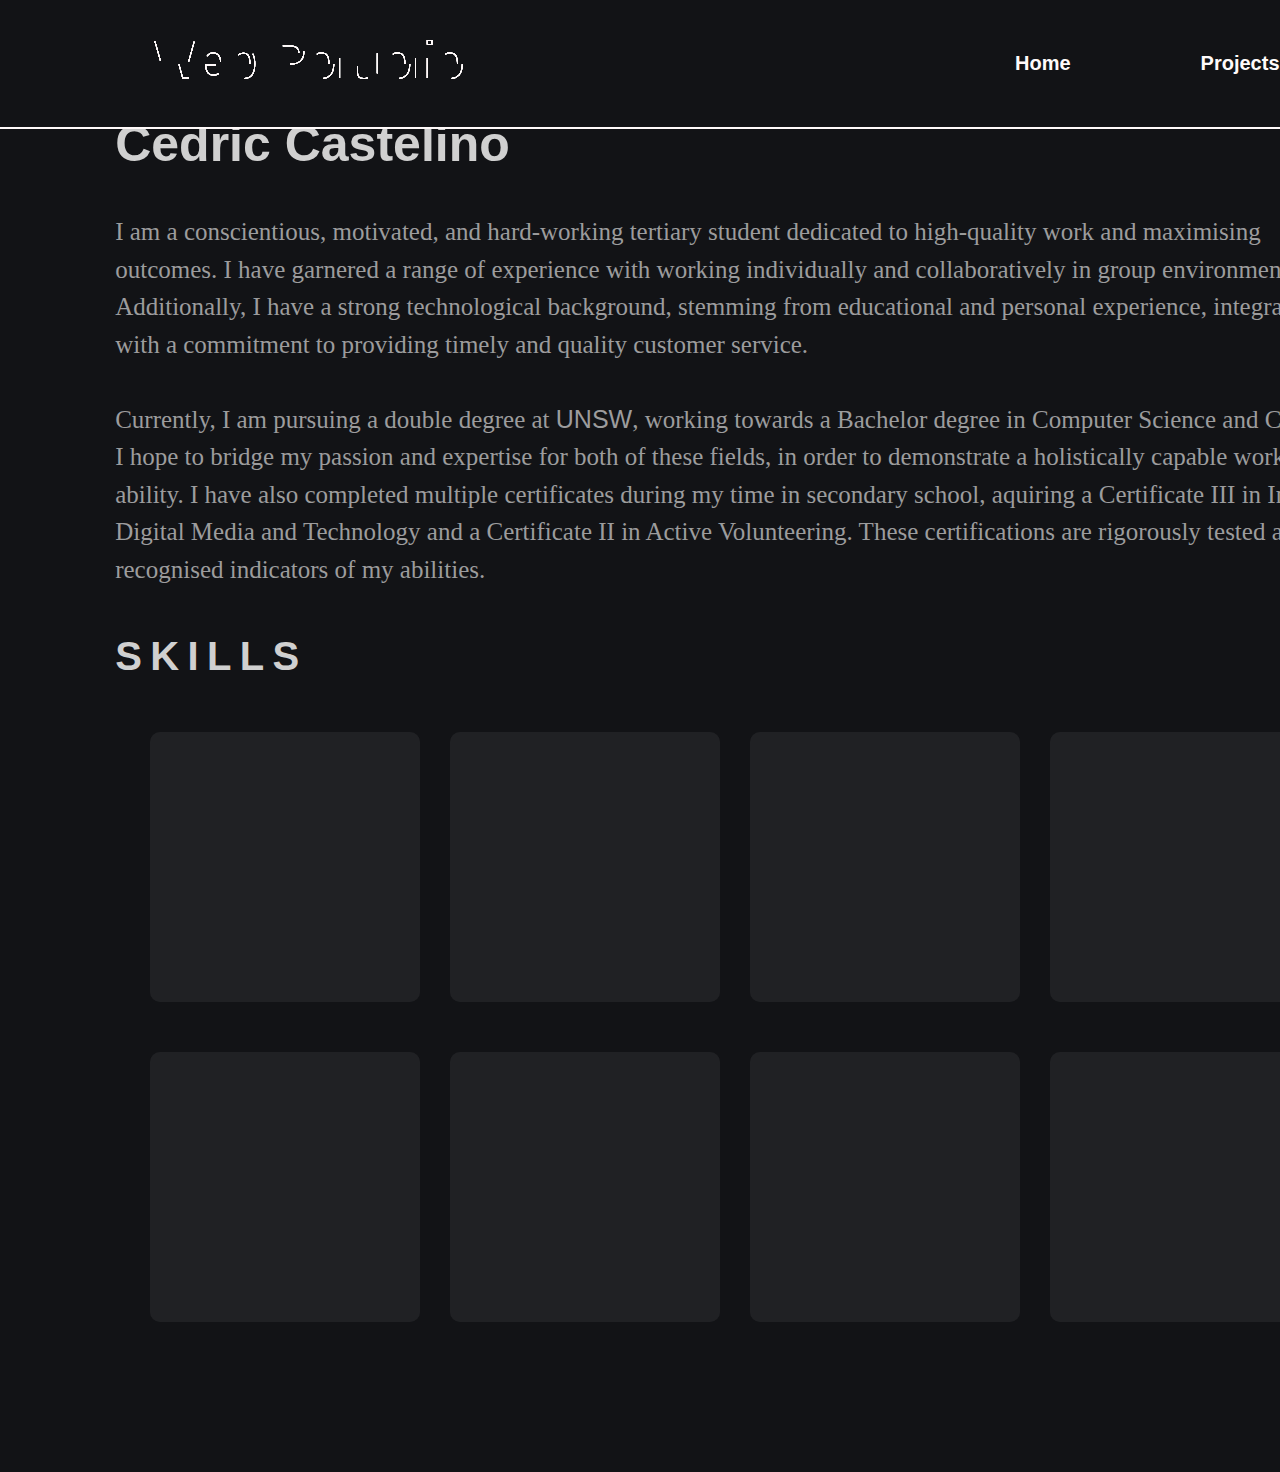
<file: index.html>
<!DOCTYPE html>
<html lang="en">
<head>
  <meta charset="UTF-8">
  <meta name="viewport" content="width=device-width, initial-scale=0.1">
  <title>Home Page</title>
  <link rel="stylesheet" href="app.css"/>
  <link rel="stylesheet" href="https://cdnjs.cloudflare.com/ajax/libs/font-awesome/6.5.1/css/all.min.css" integrity="sha512-DTOQO9RWCH3ppGqcWaEA1BIZOC6xxalwEsw9c2QQeAIftl+Vegovlnee1c9QX4TctnWMn13TZye+giMm8e2LwA==" crossorigin="anonymous" referrerpolicy="no-referrer" />
</head>
  <body>
    <nav>
      <a href="index.html"><svg viewBox="1550 0 3000 300">
        <symbol id="s-text">
          <text text-anchor="middle" x="50%" y="80%">Web Portfolio </text>
          <text text-anchor="middle" x="50%" y="80%">Web Portfolio </text>
          
        </symbol>
      
        <g class = "g-ants">
          <use xlink:href="#s-text" class="text-copy"></use>
          <use xlink:href="#s-text" class="text-copy"></use>
          <use xlink:href="#s-text" class="text-copy"></use>
          <use xlink:href="#s-text" class="text-copy"></use>
          <use xlink:href="#s-text" class="text-copy"></use>
        </g>
      </svg></a>
        <ul>
          <li><a href="index.html">Home</a></li>
          <li><a href="projects.html">Projects</a></li>
          <li><a href="contact.html">Contact</a></li>
        </ul>
    </nav>
  <section>
      <h1>Cedric Castelino</h1>
    </div>
    <div class="content-section">
    <p class="no-top-padding">I am a conscientious, motivated, and hard-working tertiary student dedicated to high-quality work and maximising <br>outcomes. I have garnered a range 
      of experience with working individually and collaboratively in group environments. <br>Additionally, I have a strong technological background, stemming from educational 
      and personal experience, integrated <br>with a commitment to providing timely and quality customer service. <br> <br> Currently, I am pursuing a double degree at 
      <span class="UNSW">UNSW</span>, working towards a Bachelor degree in <span class="degree">Computer Science and Commerce</span>. 
      <br>I hope to bridge my passion and expertise for both of these fields, in order to demonstrate a holistically capable working <br>ability. I have also completed multiple 
      certificates during my time in secondary school, aquiring a <span class="cert">Certificate III in Information, <br>Digital Media and Technology</span> and 
      a Certificate II in Active Volunteering. These certifications are rigorously tested and nationally <br>recognised indicators of my abilities.</p>
    </div>
    <br>
    <br>
    
    <h2><div class="waviy">
      <span style="--i:1">S</span>
      <span style="--i:2">K</span>
      <span style="--i:3">I</span>
      <span style="--i:4">L</span>
      <span style="--i:5">L</span>
      <span style="--i:6">S</span>
     </div></h2>
     <br>
     <div class="container">
     <div class="box"><div class="icon">
      <i class="fa-brands fa-python"></i></div>
      <div class="content"><h4>Python</h4><h5>University Level <br> Development</h5></div></div>
     <div class="box"><div class="icon">
      <i class="fa-solid fa-c"></i></div>
      <div class="content"><h4>C</h4><h5>University Level <br> Development</h5></div></div>
     <div class="box"><div class="icon">
      <i class="fa-brands fa-java"></i></div>
      <div class="content"><h4>Java</h4><h5>University Level <br> Development</h5></div></div>
     <div class="box"><div class="icon">
      <i class="fa-brands fa-js"></i></div>
      <div class="content"><h4>JavaScript</h4><h5>University Level <br> Development</h5></div></div>
     <div class="box"><div class="icon">
      <i class="fa-brands fa-swift"></i></div>
      <div class="content"><h4>Swift</h4><h5>Secondary School</h5></div></div>
   </div>
   <div class="container">
    <div class="box"><div class="icon">
     <i class="fa-brands fa-html5"></i></div>
     <div class="content"><h4>HTML</h4><h5>Personal Projects, <br> Secondary School</h5></div></div>
    <div class="box"><div class="icon">
     <i class="fa-brands fa-css3-alt"></i></div>
     <div class="content"><h4>CSS</h4><h5>Personal Projects, <br> Secondary School</h5></div></div>
    <div class="box"><div class="icon">
     <i class="fa-solid fa-gears"></i></div>
     <div class="content"><h4>Assembly</h4><h5>University Level <br> Development</h5></div></div>
     <div class="box"><div class="icon">
      <i class="fa-solid fa-database"></i></div>
      <div class="content"><h4>SQL</h4><h5>University Level <br> Development</h5></div></div>
  </div>
  </body>
  
</html>
</file>
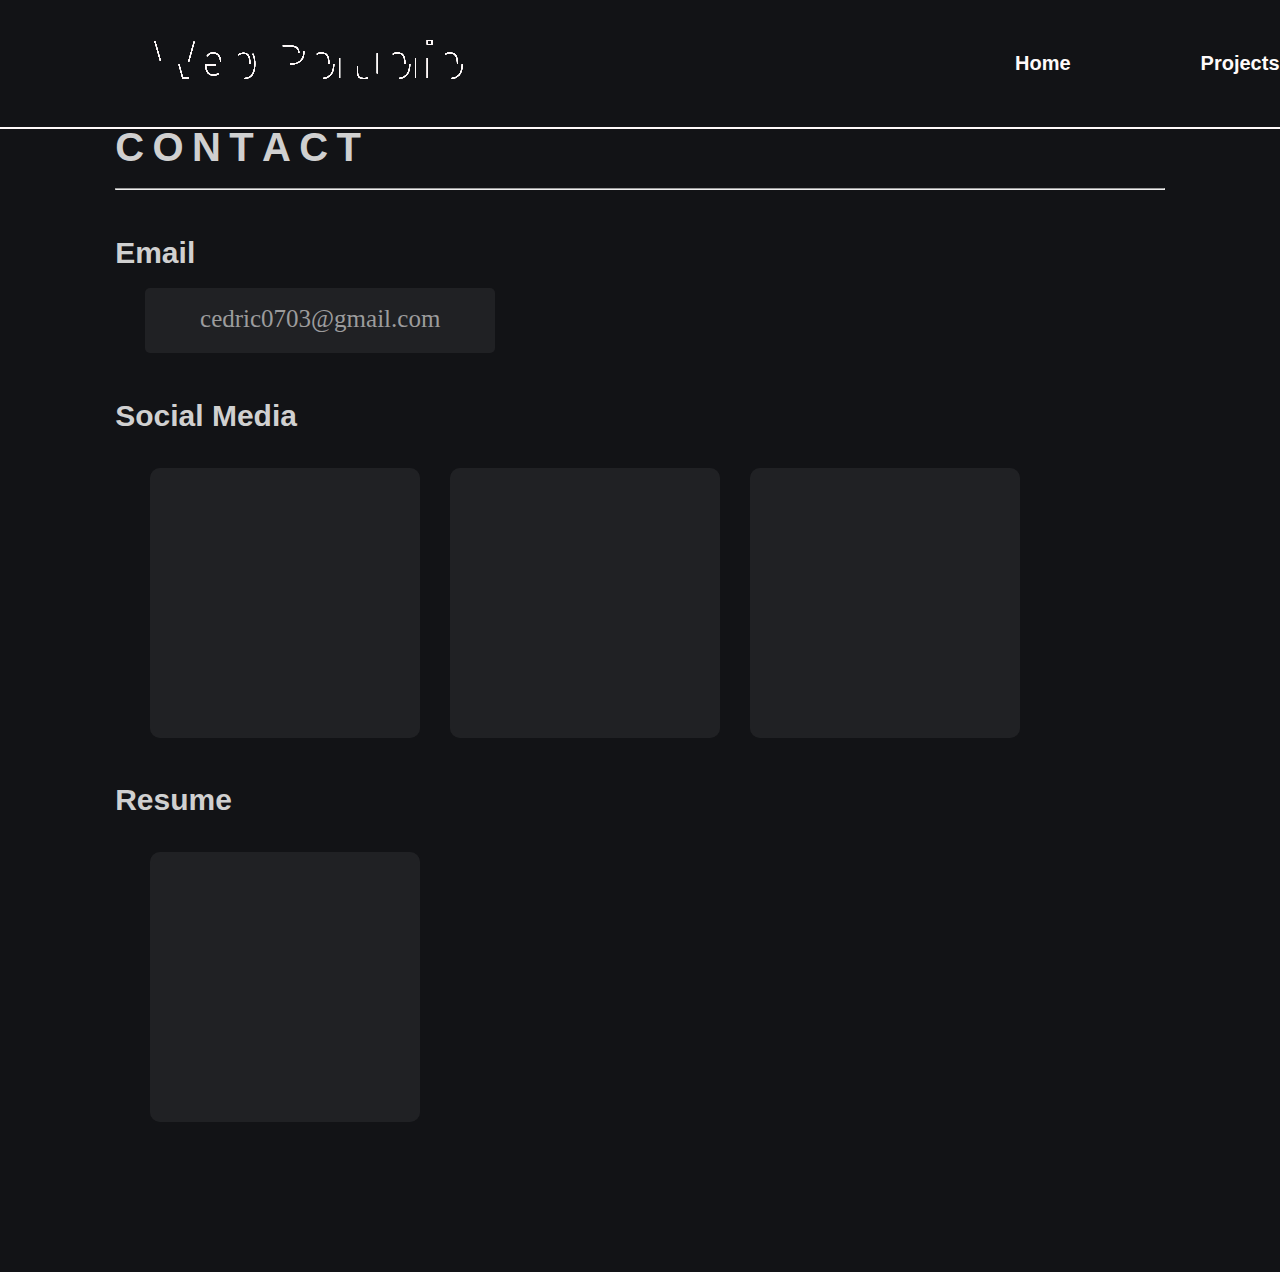
<file: contact.html>
<!DOCTYPE html>
<html lang="en">
<head>
  <meta charset="UTF-8">
  <meta name="viewport" content="width=device-width, initial-scale=1.0">
  <title>Contact</title>
  <link rel="stylesheet" href="app.css"/>
  <link rel="stylesheet" href="https://cdnjs.cloudflare.com/ajax/libs/font-awesome/6.5.1/css/all.min.css" integrity="sha512-DTOQO9RWCH3ppGqcWaEA1BIZOC6xxalwEsw9c2QQeAIftl+Vegovlnee1c9QX4TctnWMn13TZye+giMm8e2LwA==" crossorigin="anonymous" referrerpolicy="no-referrer" />
</head>
  <body>
    <nav>
      <a href="index.html"><svg viewBox="1550 0 3000 300">
        <symbol id="s-text">
          <text text-anchor="middle" x="50%" y="80%">Web Portfolio </text>
          <text text-anchor="middle" x="50%" y="80%">Web Portfolio </text>
          
        </symbol>
      
        <g class = "g-ants">
          <use xlink:href="#s-text" class="text-copy"></use>
          <use xlink:href="#s-text" class="text-copy"></use>
          <use xlink:href="#s-text" class="text-copy"></use>
          <use xlink:href="#s-text" class="text-copy"></use>
          <use xlink:href="#s-text" class="text-copy"></use>
        </g>
      </svg></a>
        <ul>
          <li><a href="index.html">Home</a></li>
          <li><a href="projects.html">Projects</a></li>
          <li><a href="contact.html">Contact</a></li>
        </ul>
    </nav>
  <section>
    <h2><div class="waviy">
      <span style="--i:1">C</span>
      <span style="--i:2">O</span>
      <span style="--i:3">N</span>
      <span style="--i:4">T</span>
      <span style="--i:5">A</span>
      <span style="--i:6">C</span>
      <span style="--i:7">T</span>
     </div></h2>
    <br>
    <hr>
    <br>
    <br>
    <h2>Email</h2>
    <br>
     <div class="email"><p>cedric0703@gmail.com</p></div>
    <br>
    <br>
     <h2>Social Media</h2>
     <div class="container">
      <a href="https://www.linkedin.com/in/cedric-castelino/" style="color: inherit; text-decoration: none;" target="_blank" class="box">
        <div class="icon">
          <i class="fa-brands fa-linkedin"></i></div>
       <div class="content"><h4>LinkedIn </h4><h5>Cedric Castelino</h5><p class="click-me">🔗</p></div></a>
       <a href="https://www.instagram.com/cedric.castelino/" style="color: inherit; text-decoration: none;" target="_blank" class="box">
        <div class="icon">
       <i class="fa-brands fa-square-instagram"></i></div>
       <div class="content"><h4>Instagram</h4><h5>cedric.castelino</h5><p class="click-me">🔗</p></div></a>
       <a href="https://github.com/cedric-castelino" style="color: inherit; text-decoration: none;" target="_blank" class="box">
        <div class="icon">
       <i class="fa-brands fa-github"></i></div>
       <div class="content"><h4>GitHub</h4><h5>cedric-castelino</h5><p class="click-me">🔗</p></div></a>
    </div>

    <h2>Resume</h2>
     <div class="container">
      <a href="https://drive.google.com/drive/folders/1LeHdcfWNOjL3M8ssz_xL_CyHvOsDFT5G?usp=drive_link" style="color: inherit; text-decoration: none;" target="_blank" class="box">
        <div class="icon">
          <i class="fa-regular fa-file"></i></div>
       <div class="content"><h4>Resume </h4><p class="click-me">🔗</p></div></a>
    </div>
  </section>
  
  </body>
  
</html>
</file>
<file: app.css>
*{
    padding: 0;
    margin: 0;
    box-sizing: border-box;
    font-family: 'Poppins', sans-serif;

}

.content-section {
    display: flex;
    align-items: center;
    justify-content: flex-start;
    gap: 30px;
    padding-top: 40px;
  }
  
.profile-image {
    width: 300px;
    height: auto;
    border-radius: 10px;
}

.no-top-padding {
  padding-top: 0;
}

.profile-image:hover {
    box-shadow: 0 0 25px snow;
}

body {
    min-height: 100vh;
    background-color: #121316;
}

h1 {
    font-size: 50px;
    color: #d0d0d0;
    transition: font-size 0.3s, color 0.3s;
}

h1:hover {
    font-size: 51px;
    color: #a373fb;
}

h2 {
    padding-top: 10px;
    font-size: 30px;
    color: #d0d0d0;
}

p {
    font: 10.5em 'Verdana';
    padding-top: 50px;
    font-size: 25px;
    color: #9c9c9d;
    line-height: 1.5;
    transition: font-size 0.3s, color 0.3s;
    white-space: nowrap; 
}

.degree {
    font: 10.5em 'Verdana';
    font-size: 25px;
    color: #9c9c9d;
}

.cert {
    font: 10.5em 'Verdana';
    font-size: 25px;
    color: #9c9c9d;
}

nav {
    background-color: #121316;
    position: fixed;
    top: 0;
    left: 0;
    width: 129%;
    display: flex;
    justify-content: space-between;
    align-items: center;
    padding: 40px 150px;
    border-bottom: 2px solid snow;
    z-index: 9999;

}

nav ul{
    display: flex;
    justify-content: center;
    margin-right: 25em;
    list-style: none;
}

nav ul a:hover{
    background-color: snow;
    color: #121316;
    border-bottom: 2px solid black;
    font-size: 25px;
    box-shadow: 0 0 35px snow;
    
}

nav ul a{
    color: snow;
    padding: 46px 65px;
    transition: 0.3s ease;
    font-size: 20px;
    text-decoration: none;
}

nav > a{
    font-size: 32px;
    color: snow;
    text-decoration: none;
}

section {
    color: snow;
    padding: 9%;
}

@import url(https://fonts.googleapis.com/css?family=Montserrat);

html, body{
  height: 90%;
  font-weight: 800;
}


svg {
    display: block;
    font: 10.5em 'Montserrat';
    width: 800px;
    height: 47px;
    position: relative;
}

.text-copy {
    fill: none;
    stroke: white;
    stroke-dasharray: 6% 29%;
    stroke-width: 5px;
    stroke-dashoffset: 0%;
    animation: stroke-offset 5.5s infinite linear;
}

.text-copy:nth-child(1){
	stroke: snow;
	animation-delay: -1;
}

.text-copy:nth-child(2){
	stroke: snow;
	animation-delay: -2s;
}

.text-copy:nth-child(3){
	stroke: snow;
	animation-delay: -3s;
}

.text-copy:nth-child(4){
	stroke: snow;
	animation-delay: -4s;
}

.text-copy:nth-child(5){
	stroke: snow;
	animation-delay: -5s;
}

@keyframes stroke-offset{
	100% {stroke-dashoffset: -35%;}
}

p:hover .UNSW {
    color: #ffdc00;
    text-shadow: 0 0 3px black
}

p:hover .degree {
    color: #a373fb;
    text-shadow: 0 0 3px black                                                                      
}

p:hover .cert {
    color: #248aff;
    text-shadow: 0 0 3px black
}

.waviy {
    position: relative;
  }
  .waviy span {
    position: relative;
    font-family: 'Poppins', sans-serif;
    display: inline-block;
    font-size: 40px;
    color: #d0d0d0;
    text-transform: uppercase;
    animation: flip 2s infinite;
    animation-delay: calc(.2s * var(--i))
  }
  @keyframes flip {
    0%,80% {
      transform: rotateY(360deg) 
    }
  }

.container {
    position: relative;
    width: 1500px;
    height: 300px;
    margin: 20px;
    background: #121316;
}

.container .box {
    position: relative;
    width: calc(300px - 30px);
    height: calc(300px - 30px);
    background: #191a1d;
    float: left;
    margin: 15px;
    box-sizing: border-box;
    overflow: hidden;
    border-radius: 10px;
}

.container .box .icon{
    position: absolute;
    top: 0;
    left: 0;
    width: 100%;
    height: 100%;
    background: #202124;
    transition: 0.5s;
    z-index: 1;
}

.container .box:hover .icon{
    top: 20px;
    left: calc(50% - 40px);
    width: 80px;
    height: 80px;
    border-radius: 50%;
}

.container .box .icon .fa-brands{
    position: absolute;
    top: 50%;
    left: 50%;
    transform: translate(-50%,-50%);
    font-size: 100px;
    transition: 0.5s;
    color: #797a7c;
}

.container .box:hover .icon .fa-brands{
    font-size: 50px;
    color: #FFD43B;

}

.container .box:hover .icon .fa-brands.fs-js{
    font-size: 50px;
    color: #ffcb11;

}

.container .box:hover .icon .fa-brands.fa-java{
    font-size: 50px;
    color: #cb2d2e;

}

.container .box:hover .icon .fa-brands.fa-swift{
    font-size: 50px;
    color: #ff5034;

}

.container .box:hover .icon .fa-brands.fa-html5{
    font-size: 50px;
    color: #8acf17;

}

.container .box:hover .icon .fa-brands.fa-css3-alt{
    font-size: 50px;
    color: #9123db;

}

.container .box:hover .icon .fa-brands.fa-linkedin{
    font-size: 50px;
    color: #0a66c2;

}

.container .box:hover .icon .fa-brands.fa-square-instagram{
    font-size: 50px;
    color: #da3d95;

}

.container .box:hover .icon .fa-brands.fa-github{
    font-size: 50px;
    color: #010409;

}

.container .box .icon .fa-solid{
    position: absolute;
    top: 50%;
    left: 50%;
    transform: translate(-50%,-50%);
    font-size: 100px;
    transition: 0.5s;
    color: #797a7c;
}

.container .box:hover .icon .fa-solid{
    font-size: 50px;
    color: #00589d;

}

.container .box:hover .icon .fa-solid.fa-gears{
    font-size: 50px;
    color: #0ba886;

}

.container .box .icon .fa-regular{
    position: absolute;
    top: 50%;
    left: 50%;
    transform: translate(-50%,-50%);
    font-size: 100px;
    transition: 0.5s;
    color: #797a7c;
}

.container .box:hover .icon .fa-regular.fa-file{
    font-size: 50px;
    color: snow;

}


.container .box:hover {
    box-shadow: 0 0 3px snow;
}

.container .box .content{
    width: 100%;
    position: absolute;
    font-size: 35px;
    text-align: center;
    top: 120px;
    box-sizing: border-box;
    font: 'Verdana';
}

h5 {
    font: 10.5em 'Verdana';
    padding-top: 20px;
    font-size: 25px;
    color: #9c9c9d;
}

.email {
    background: #202124;
    width: 350px;
    height: 65px;
    padding: 10px;
    font: 'Verdana';
    font-size: 25px;
    text-align: center;
    border-radius: 5px;
    margin-left: 30px;
}

.email p {
    padding-top: 2px;
}

.email:hover {
    box-shadow: 0 0 3px snow;
}

.click-me {
    position: absolute;
    bottom: -50px; 
    font-size: 20px;
    left: 50%; 
    transform: translateX(-50%); 
    }

    table {
        margin-left: 0px;
        width: 100%;
        border-collapse: collapse;
        overflow: hidden;
        box-shadow: 0 0 20px rgba(255, 255, 255, 0.1);
    }
    
    th,
    td {
        padding: 15px;
        background-color: rgba(32,33,36,0.2);;
        color: #fff;
    }
    
    th {
        text-align: center;
        font-size: 20px;
    }
    
    thead {
        th {
            background-color: #191a1d;
        }
    }
    
    tbody {
        tr {
            &:hover {
                background-color: rgba(255,255,255,0.3);
            }
        }
        td {
            position: relative;
            &:hover {
                &:before {
                    content: "";
                    position: absolute;
                    left: 0;
                    right: 0;
                    top: -9999px;
                    bottom: -9999px;
                    background-color: rgba(255,255,255,0.2);
                    z-index: -1;
                }
            }
        }
    }

tbody tr td .language {
    margin-left: 93%;
    font-size: 15px;
}

tbody tr td .language2 {
    margin-left: 96%;
    font-size: 15px;
}

tbody tr td .language3 {
    margin-left: 93%;
    font-size: 15px;
}

tbody tr td .language4 {
    margin-left: 95%;
    font-size: 15px;
}

tbody tr td .language5 {
    margin-left: 94%;
    font-size: 15px;
}

p .info {
    color: snow;
}

.giticon {
    font-size: 30px;
}

.giticon:hover {
    color: lightblue;
}

.images img {
    margin-left: 25%;
    transition: transform 0.3s ease;
    box-shadow: 0 0 15px snow;
}

.images2 img {
    margin-left: 25%;
    transition: transform 0.3s ease;
    box-shadow: 0 0 15px snow;
}

.images2:hover img {
    transform: scale(1.1);
    box-shadow: 0 0 25px snow;
}

.images:hover img {
    transform: scale(1.1);
    box-shadow: 0 0 25px snow;
}

.box {
    display: inline-block; 
    margin-right: 10px; 
}

.container {
    display: flex;
}

.images3 {
    flex: 1; 
    margin-left: 100px;
}

.second-image {
    margin-top: 50px; 
    transition: transform 0.3s ease;
    box-shadow: 0 0 15px snow;
}
.first-image {
    transition: transform 0.3s ease;
    box-shadow: 0 0 15px snow;
}
.images4 img{
    transition: transform 0.3s ease;
    box-shadow: 0 0 15px snow;
    margin-right: 100px;
}

.images5 img{
    margin-top: 250px; 
    margin-left: 140px;
    transition: transform 0.3s ease;
    box-shadow: 0 0 15px snow;
}

.images5:hover img {
    transform: scale(1.1);
    box-shadow: 0 0 25px snow;
}

.first-image:hover {
    transform: scale(1.1);
    box-shadow: 0 0 25px snow;
}

.second-image:hover {
    transform: scale(1.1);
    box-shadow: 0 0 25px snow;
}

.images4:hover img {
    transform: scale(1.1);
    box-shadow: 0 0 25px snow;
}

.slider {
    margin-left: 300px;
    position: relative;
    width: 60%;
    overflow: hidden;
}
.images6 {
    display: flex;
    width: 100%;
}
.images6 img {
    height: 500px;
    width: 100%;
    transition: all 0.15s ease;
}
.images6 input {
    display: none;
}
.dots {
    display: flex;
    justify-content: center;
    margin: 5px;
}
.dots label {
    height: 20px;
    width: 20px;
    border-radius: 50%;
    border: solid #fff 3px;
    cursor: pointer;
    transition: all 0.15s ease;
    margin: 5px;
}
.dots label:hover {background: #fff;}

.m2 {
    opacity: 0.5;
}

.m1 {
    border: 5px solid snow;
}

.images6#cyber .m1 {
    border: 5px solid rgba(255, 0, 0, 0.452);
}

#img1:checked ~ .m1 {
    margin-left: 0px;
    border: 5px solid snow;
    opacity: 1;
    z-index: 1;
}

#img2:checked ~ .m1,
#img3:checked ~ .m1,
#img4:checked ~ .m1, 
#img5:checked ~ .m1 {
    border: 0px solid snow;
}


#img1:checked ~ .m2,
#img1:checked ~ .m3,
#img1:checked ~ .m4, 
#img1:checked ~ .m5 {
    opacity: 0.5; 
}

#img2:checked ~ .m2 {
    margin-left: -720px;
    border: 5px solid snow;
    opacity: 1;
    z-index: 1;
}

#img2:checked ~ .m1,
#img2:checked ~ .m3,
#img2:checked ~ .m4, 
#img1:checked ~ .m5 {
    opacity: 0.5; 
}

#img3:checked ~ .m3 {
    margin-left: -1520px;
    border: 5px solid snow;
    opacity: 1;
    z-index: 1;
}

#img3:checked ~ .m2,
#img3:checked ~ .m1,
#img3:checked ~ .m4, 
#img1:checked ~ .m5 {
    opacity: 0.5; 
}

#img4:checked ~ .m4 {
    margin-left: -2320px;
    border: 5px solid snow;
    opacity: 1;
    z-index: 1;
}

#img4:checked ~ .m2,
#img4:checked ~ .m3,
#img4:checked ~ .m1, 
#img1:checked ~ .m5 {
    opacity: 0.5; 
}

#img5:checked ~ .m5 {
    margin-left: -3200px;
    border: 5px solid snow;
    opacity: 1;
    z-index: 1;
}

#img5:checked ~ .m2,
#img5:checked ~ .m3,
#img5:checked ~ .m1, 
#img1:checked ~ .m4 {
    opacity: 0.5; 
}





#im1:checked ~ .m1 {
    margin-left: 0px;
    border: 5px solid rgba(255, 0, 0, 0.452);
    opacity: 1;
    z-index: 1;
}

#im1:checked ~ .m2,
#im1:checked ~ .m3,
#im1:checked ~ .m4, 
#im1:checked ~ .m5 {
    opacity: 0.5; 
}

#im2:checked ~ .m2 {
    margin-left: -885px;
    border: 5px solid rgba(255, 0, 0, 0.452);
    opacity: 1;
    z-index: 1;
}

#im2:checked ~ .m1,
#im2:checked ~ .m3,
#im2:checked ~ .m4, 
#im1:checked ~ .m5 {
    opacity: 0.5; 
}

#im3:checked ~ .m3 {
    margin-left: -1770px;
    border: 5px solid rgba(255, 0, 0, 0.452);
    opacity: 1;
    z-index: 1;
}

#im3:checked ~ .m2,
#im3:checked ~ .m1,
#im3:checked ~ .m4, 
#im1:checked ~ .m5 {
    opacity: 0.5; 
}

#im4:checked ~ .m4 {
    margin-left: -2600px;
    border: 5px solid rgba(255, 0, 0, 0.452);
    opacity: 1;
    z-index: 1;
}

#im4:checked ~ .m2,
#im4:checked ~ .m3,
#im4:checked ~ .m1, 
#im1:checked ~ .m5 {
    opacity: 0.5; 
}

#im5:checked ~ .m5 {
    margin-left: -3500px;
    border: 5px solid rgba(255, 0, 0, 0.452);
    opacity: 1;
    z-index: 1;
}

#im5:checked ~ .m2,
#im5:checked ~ .m3,
#im5:checked ~ .m1, 
#im1:checked ~ .m4 {
    opacity: 0.5; 
}
</file>
